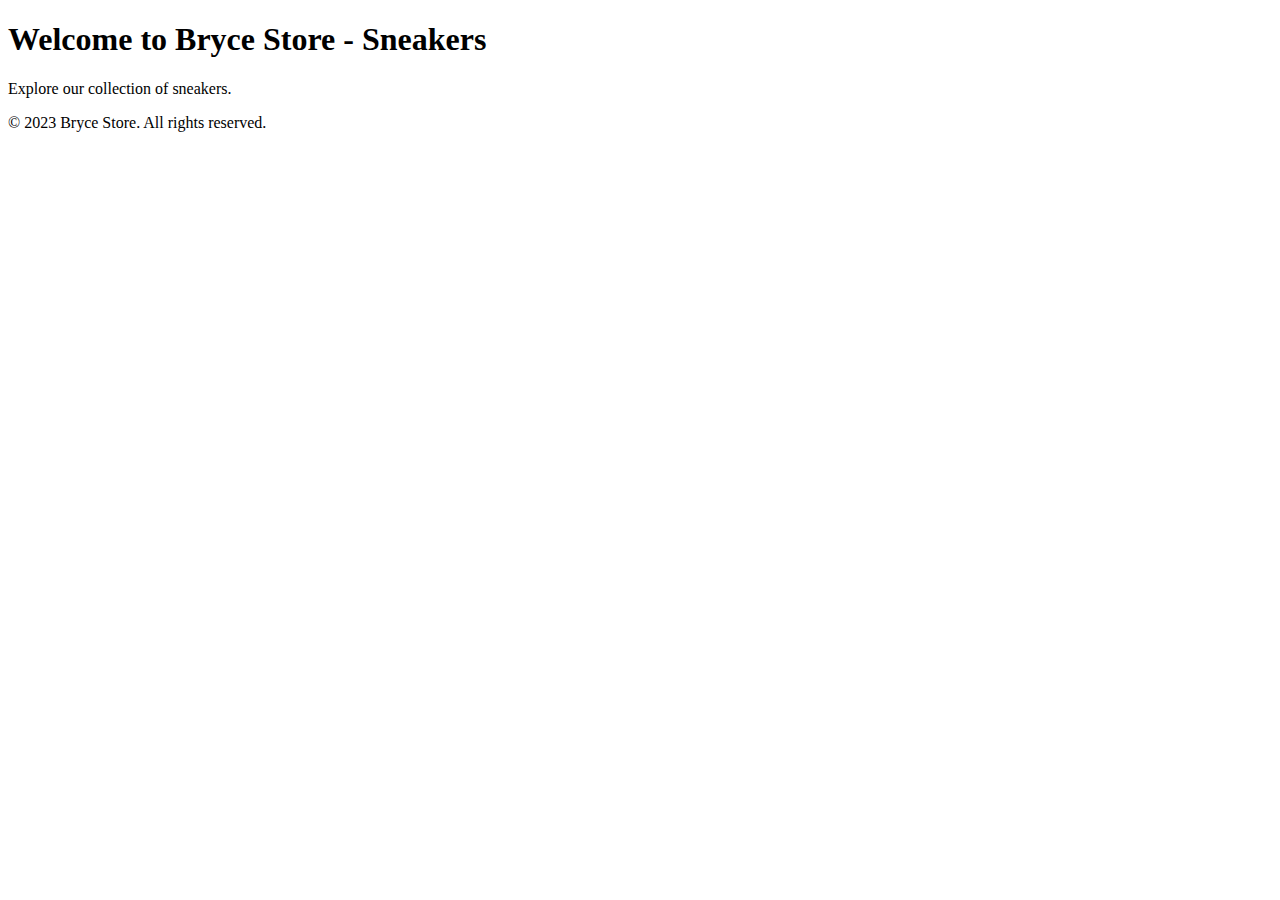
<file: Main_Goods/sneakers.html>
<!DOCTYPE html>
<html lang="en">
<head>
  <meta charset="UTF-8">
  <meta name="viewport" content="width=device-width, initial-scale=1.0">
  <title>Sneakers</title>
</head>
<body>
  <header>
    <h1>Welcome to Bryce Store - Sneakers</h1>
  </header>
  <main>
    <p>Explore our collection of sneakers.</p>
  </main>
  <footer>
    <p>&copy; 2023 Bryce Store. All rights reserved.</p>
  </footer>
</body>
</html></html>
</file>
